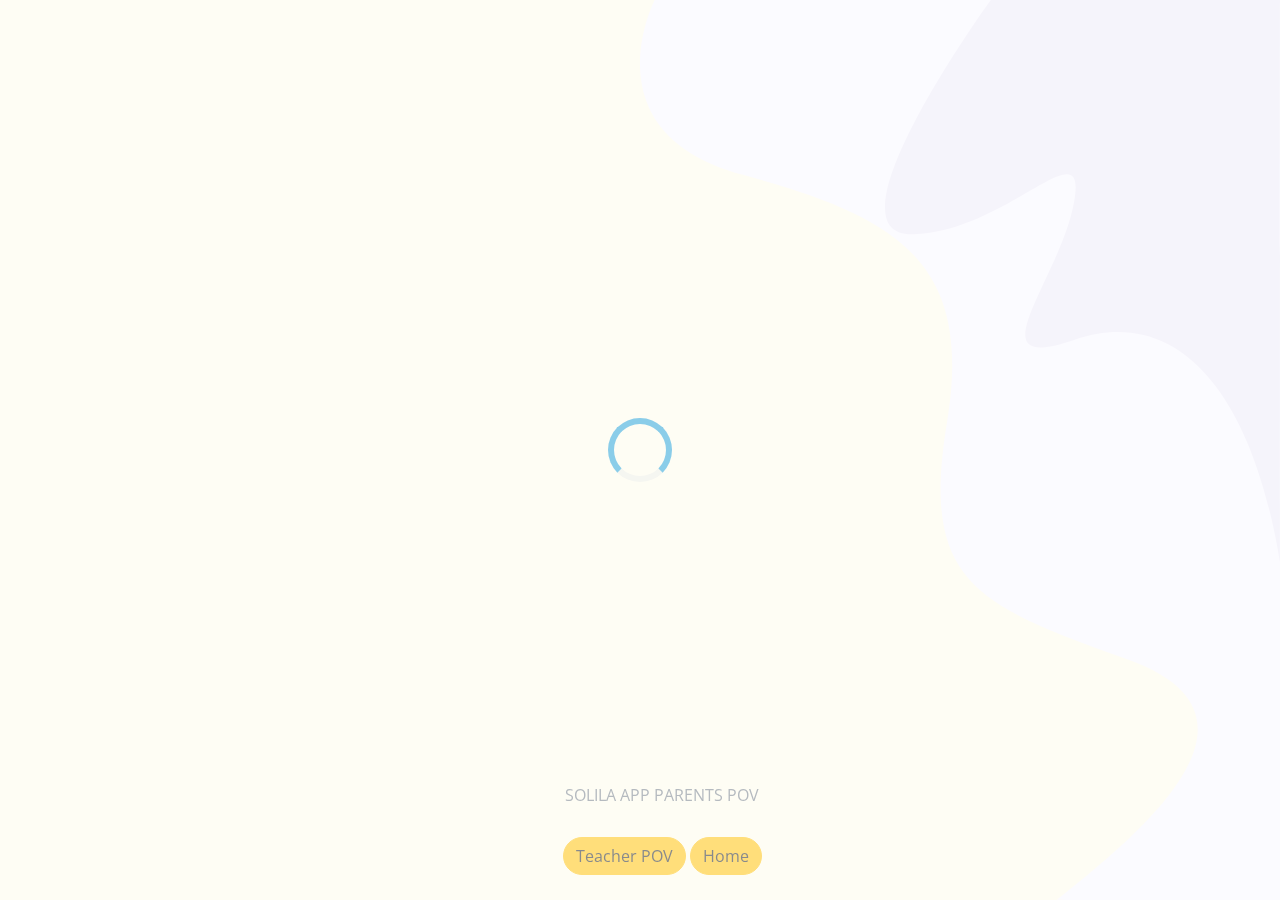
<file: Solila_landingpage/prototype_app.html>
<!doctype html>
<html class="no-js" lang="en">

<head>
    <meta charset="utf-8">
    
    <!--====== Title ======-->
    <title>SOLILA</title>
    
    <meta name="description" content="">
    <meta name="viewport" content="width=device-width, initial-scale=1">

    <!--====== Favicon Icon ======-->
    <link rel="shortcut icon" href="assets/images/Solilaalo.png" type="image/png">
        
    <!--====== Animate CSS ======-->
    <link rel="stylesheet" href="assets/css/animate.css">
        
    <!--====== lineicons CSS ======-->
    <link rel="stylesheet" href="assets/css/lineicons.css">
        
    <!--====== Bootstrap CSS ======-->
    <link rel="stylesheet" href="assets/css/bootstrap.min.css">
    
    <!--====== Default CSS ======-->
    <link rel="stylesheet" href="assets/css/default.css">
    
    <!--====== Style CSS ======-->
    <link rel="stylesheet" href="assets/css/style.css">
    <link rel="stylesheet" href="assets/css/prototype.css">
    
</head>

<body>
    <!--[if IE]>
    <p class="browserupgrade">You are using an <strong>outdated</strong> browser. Please <a href="https://browsehappy.com/">upgrade your browser</a> to improve your experience and security.</p>
  <![endif]-->
    
    <!--====== PRELOADER PART START ======-->

    <div class="preloader">
        <div class="loader">
            <div class="ytp-spinner">
                <div class="ytp-spinner-container">
                    <div class="ytp-spinner-rotator">
                        <div class="ytp-spinner-left">
                            <div class="ytp-spinner-circle"></div>
                        </div>
                        <div class="ytp-spinner-right">
                            <div class="ytp-spinner-circle"></div>
                        </div>
                    </div>
                </div>
            </div>
        </div>
    </div>

    <!--====== PRELOADER PART ENDS ======-->
    
    <!--====== HEADER PART START ======-->

    <header class="header-area">
        <!-- <div class="navbar-area">
            <div class="container">
                <div class="row">
                    <div class="col-lg-12">
                        <nav class="navbar navbar-expand-lg">
                            <a class="navbar-brand" href="index.html">
                                <img src="/assets/images/logoo.png">
                            </a>
                            <button class="navbar-toggler" type="button" data-toggle="collapse" data-target="#navbarSupportedContent" aria-controls="navbarSupportedContent" aria-expanded="false" aria-label="Toggle navigation">
                                <span class="toggler-icon"></span>
                                <span class="toggler-icon"></span>
                                <span class="toggler-icon"></span>
                            </button>

                                <ul id="nav" class="navbar-nav ml-auto">
                                    <li class="nav-item ">
                                        <a class="page-scroll" href="/index.html">Home</a>
                                    </li>
                                    <li class="nav-item active">
                                        <a class="page-scroll" href="">App
                                        </a>
                                    </li>
                                    
                                </ul>
                            
                               
                        </nav> 
                    </div>
                </div> 
            </div>
        </div>  -->

            
            <div class="container" >
                    <div class="UI UII" >
                        <iframe width="328" height="826" src="https://xd.adobe.com/embed/bd9a076c-0f70-4d54-80d2-facf3940f02b-e8c9/" frameborder="0" allowfullscreen  ></iframe>
                        <p style="margin-top: -4%;"> SOLILA APP PARENTS POV</p>
                        <Button type="button" class="btn btn-warning bogoc exppp" style="margin-top: 30px;" onclick="location.href='/prototype_web.html';">Teacher POV</Button>
                        <Button type="button" class="btn btn-warning bogoc exppp" style="margin-top: 30px;" onclick="location.href='/index_web.html';">Home</Button>

                    </div>
                </div>
            </div> <!-- container -->
            <div class="header-shape-1"></div> <!-- header shape -->
            <div class="header-shape-2">
                <img src="assets/images/header-shape-2.svg" alt="shape">
            </div> <!-- header shape -->
        </div> <!-- header hero -->
    </header>

    <!--====== HEADER PART ENDS ======-->
    
    <!--====== SERVICES PART START ======-->
    
  
    
    <!--====== SERVICES PART ENDS ======-->
    
    <!--====== ABOUT PART START ======-->
    

    <!--====== PART START ======-->
    
    
    
    <!--====== PART ENDS ======-->
    
    <!--====== BACK TOP TOP PART START ======-->

    <!-- <a href="#" class="back-to-top"><i class="lni lni-chevron-up"></i></a> -->

    <!--====== BACK TOP TOP PART ENDS ======-->
    
    <!--====== PART START ======-->
    
<!--
    <section class="">
        <div class="container">
            <div class="row">
                <div class="col-lg-"></div> 
            </div>
        </div>
    </section>
-->
    
    <!--====== PART ENDS ======-->
    




    <!--====== Jquery js ======-->
    <script src="assets/js/vendor/jquery-1.12.4.min.js"></script>
    <script src="assets/js/vendor/modernizr-3.7.1.min.js"></script>
    
    <!--====== Bootstrap js ======-->
    <script src="assets/js/popper.min.js"></script>
    <script src="assets/js/bootstrap.min.js"></script>
    
    
    <!--====== WOW js ======-->
    <script src="assets/js/wow.min.js"></script>
    
    
    <!--====== Scrolling Nav js ======-->
    <script src="assets/js/jquery.easing.min.js"></script>
    <script src="assets/js/scrolling-nav.js"></script>
    
    <!--====== Main js ======-->
    <script src="assets/js/main.js"></script>
    
</body>

</html>
</file>
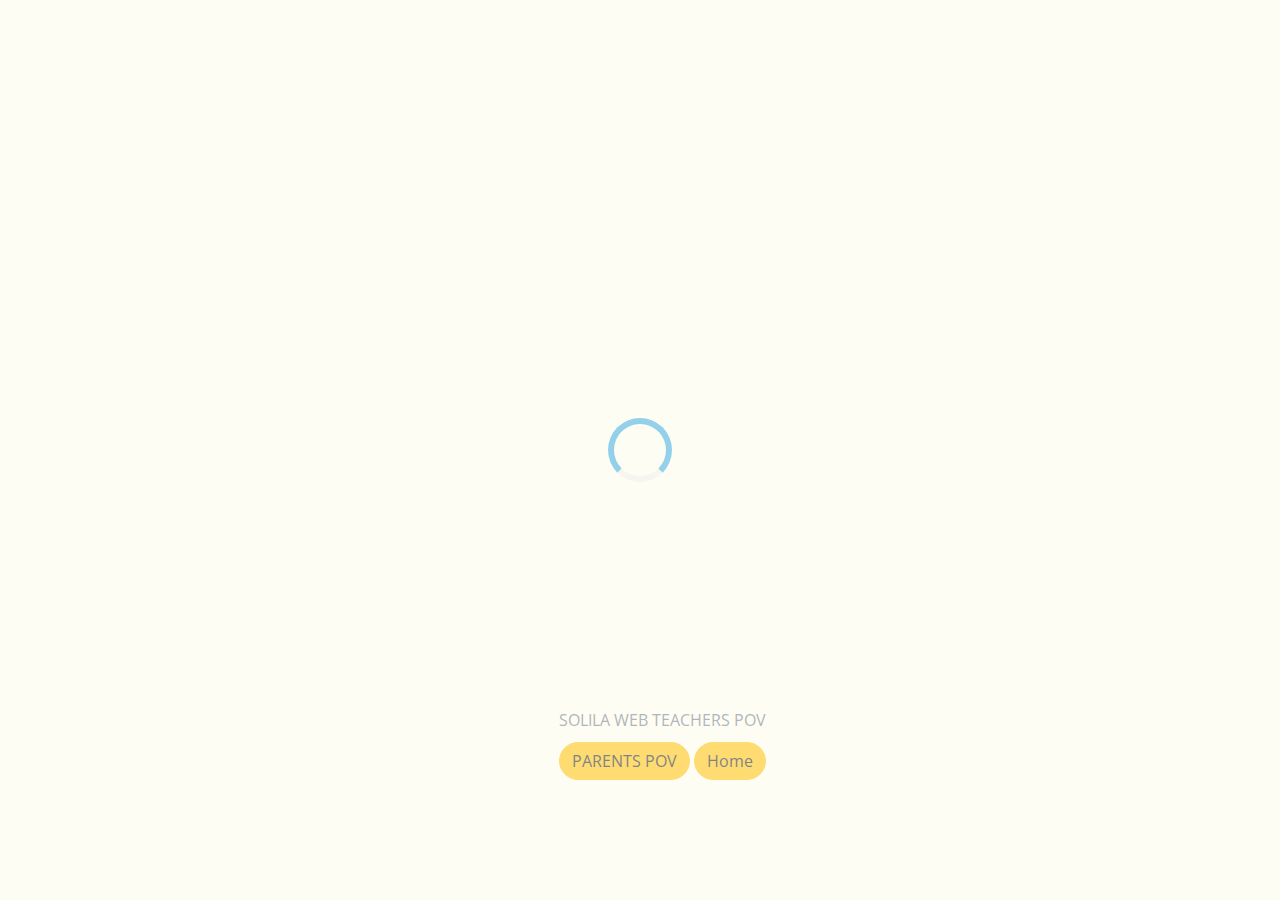
<file: Solila_landingpage/prototype_web.html>
<!doctype html>
<html class="no-js" lang="en">

<head>
    <meta charset="utf-8">
    
    <!--====== Title ======-->
    <title>SOLILA</title>
    
    <meta name="description" content="">
    <meta name="viewport" content="width=device-width, initial-scale=1">

    <!--====== Favicon Icon ======-->
    <link rel="shortcut icon" href="assets/images/Solilaalo.png" type="image/png">
        
    <!--====== Animate CSS ======-->
    <link rel="stylesheet" href="assets/css/animate.css">
        
    <!--====== lineicons CSS ======-->
    <link rel="stylesheet" href="assets/css/lineicons.css">
        
    <!--====== Bootstrap CSS ======-->
    <link rel="stylesheet" href="assets/css/bootstrap.min.css">
    
    <!--====== Default CSS ======-->
    <link rel="stylesheet" href="assets/css/default.css">
    
    <!--====== Style CSS ======-->
    <link rel="stylesheet" href="assets/css/style.css">
    <link rel="stylesheet" href="assets/css/prototype.css">
    
</head>

<body>
    <!--[if IE]>
    <p class="browserupgrade">You are using an <strong>outdated</strong> browser. Please <a href="https://browsehappy.com/">upgrade your browser</a> to improve your experience and security.</p>
  <![endif]-->
    
    <!--====== PRELOADER PART START ======-->

    <div class="preloader">
        <div class="loader">
            <div class="ytp-spinner">
                <div class="ytp-spinner-container">
                    <div class="ytp-spinner-rotator">
                        <div class="ytp-spinner-left">
                            <div class="ytp-spinner-circle"></div>
                        </div>
                        <div class="ytp-spinner-right">
                            <div class="ytp-spinner-circle"></div>
                        </div>
                    </div>
                </div>
            </div>
        </div>
    </div>

    <!--====== PRELOADER PART ENDS ======-->
    
    <!--====== HEADER PART START ======-->

    <header class="header-area">
        <!-- <div class="navbar-area">
            <div class="container">
                <div class="row">
                    <div class="col-lg-12">
                        <nav class="navbar navbar-expand-lg">
                            <a class="navbar-brand" href="index.html">
                                <img src="/assets/images/logoo.png">
                            </a>
                            <button class="navbar-toggler" type="button" data-toggle="collapse" data-target="#navbarSupportedContent" aria-controls="navbarSupportedContent" aria-expanded="false" aria-label="Toggle navigation">
                                <span class="toggler-icon"></span>
                                <span class="toggler-icon"></span>
                                <span class="toggler-icon"></span>
                            </button>

                                <ul id="nav" class="navbar-nav ml-auto">
                                    <li class="nav-item ">
                                        <a class="page-scroll" href="/index.html">Home</a>
                                    </li>
                                    <li class="nav-item active">
                                        <a class="page-scroll" href="">App
                                        </a>
                                    </li>
                                    
                                </ul>
                            
                               
                        </nav> 
                    </div>
                </div> 
            </div>
        </div>  -->

            
            <div class="container" >
                    <div class="UI UII" >
                        <div style="margin-top: 10%; margin-left: -10%;">
                            <h2 class="xdd"> You can only test web demo on your laptop or tablet</h2>
                            <iframe class="xd" width="992" height="558" src="https://xd.adobe.com/embed/5b28b841-561d-4314-b6c1-04c1c9eee142-0e7b/" frameborder="0" allowfullscreen></iframe>                        </div>
                            <p style="margin-top: 0%;"> SOLILA WEB TEACHERS POV</p>
                            <div class="xdm">
                                <Button type="button" class="btn btn-warning bogoc exppp" style="margin-top: 10px;" onclick="location.href='/prototype_app.html';">PARENTS POV</Button>
                                <Button type="button" class="btn btn-warning bogoc exppp" style="margin-top: 10px;" onclick="location.href='/index_web.html';">Home</Button>
                            </div>
                        </div>
                    </div>
                </div>
            </div> <!-- container -->
        </div> <!-- header hero -->
    </header>

    <!--====== HEADER PART ENDS ======-->
    
    <!--====== SERVICES PART START ======-->
    
  
    
    <!--====== SERVICES PART ENDS ======-->
    
    <!--====== ABOUT PART START ======-->
    

    <!--====== PART START ======-->
    
    
    
    <!--====== PART ENDS ======-->
    
    <!--====== BACK TOP TOP PART START ======-->

    <!-- <a href="#" class="back-to-top"><i class="lni lni-chevron-up"></i></a> -->

    <!--====== BACK TOP TOP PART ENDS ======-->
    
    <!--====== PART START ======-->
    
<!--
    <section class="">
        <div class="container">
            <div class="row">
                <div class="col-lg-"></div> 
            </div>
        </div>
    </section>
-->
    
    <!--====== PART ENDS ======-->
    




    <!--====== Jquery js ======-->
    <script src="assets/js/vendor/jquery-1.12.4.min.js"></script>
    <script src="assets/js/vendor/modernizr-3.7.1.min.js"></script>
    
    <!--====== Bootstrap js ======-->
    <script src="assets/js/popper.min.js"></script>
    <script src="assets/js/bootstrap.min.js"></script>
    
    
    <!--====== WOW js ======-->
    <script src="assets/js/wow.min.js"></script>
    
    
    <!--====== Scrolling Nav js ======-->
    <script src="assets/js/jquery.easing.min.js"></script>
    <script src="assets/js/scrolling-nav.js"></script>
    
    <!--====== Main js ======-->
    <script src="assets/js/main.js"></script>
    
    
</body>

</html>
</file>
<file: Solila_landingpage/assets/css/default.css>
/* Deafult Margin & Padding */
/*-- Margin Top --*/
.mt-5 {
	margin-top: 5px;
}
.mt-10 {
	margin-top: 10px;
}
.mt-15 {
	margin-top: 15px;
}
.mt-20 {
	margin-top: 20px;
}
.mt-25 {
	margin-top: 25px;
}
.mt-30 {
	margin-top: 30px;
}
.mt-35 {
	margin-top: 35px;
}
.mt-40 {
	margin-top: 40px;
}
.mt-45 {
	margin-top: 45px;
}
.mt-50 {
	margin-top: 50px;
}
.mt-55 {
	margin-top: 55px;
}
.mt-60 {
	margin-top: 60px;
}
.mt-65 {
	margin-top: 65px;
}
.mt-70 {
	margin-top: 70px;
}
.mt-75 {
	margin-top: 75px;
}
.mt-80 {
	margin-top: 80px;
}
.mt-85 {
	margin-top: 85px;
}
.mt-90 {
	margin-top: 90px;
}
.mt-95 {
	margin-top: 95px;
}
.mt-100 {
	margin-top: 100px;
}
.mt-105 {
	margin-top: 105px;
}
.mt-110 {
	margin-top: 110px;
}
.mt-115 {
	margin-top: 115px;
}
.mt-120 {
	margin-top: 120px;
}
.mt-125 {
	margin-top: 125px;
}
.mt-130 {
	margin-top: 130px;
}
.mt-135 {
	margin-top: 135px;
}
.mt-140 {
	margin-top: 140px;
}
.mt-145 {
	margin-top: 145px;
}
.mt-150 {
	margin-top: 150px;
}
.mt-155 {
	margin-top: 155px;
}
.mt-160 {
	margin-top: 160px;
}
.mt-165 {
	margin-top: 165px;
}
.mt-170 {
	margin-top: 170px;
}
.mt-175 {
	margin-top: 175px;
}
.mt-180 {
	margin-top: 180px;
}
.mt-185 {
	margin-top: 185px;
}
.mt-190 {
	margin-top: 190px;
}
.mt-195 {
	margin-top: 195px;
}
.mt-200 {
	margin-top: 200px;
}
/*-- Margin Bottom --*/

.mb-5 {
	margin-bottom: 5px;
}
.mb-10 {
	margin-bottom: 10px;
}
.mb-15 {
	margin-bottom: 15px;
}
.mb-20 {
	margin-bottom: 20px;
}
.mb-25 {
	margin-bottom: 25px;
}
.mb-30 {
	margin-bottom: 30px;
}
.mb-35 {
	margin-bottom: 35px;
}
.mb-40 {
	margin-bottom: 40px;
}
.mb-45 {
	margin-bottom: 45px;
}
.mb-50 {
	margin-bottom: 50px;
}
.mb-55 {
	margin-bottom: 55px;
}
.mb-60 {
	margin-bottom: 60px;
}
.mb-65 {
	margin-bottom: 65px;
}
.mb-70 {
	margin-bottom: 70px;
}
.mb-75 {
	margin-bottom: 75px;
}
.mb-80 {
	margin-bottom: 80px;
}
.mb-85 {
	margin-bottom: 85px;
}
.mb-90 {
	margin-bottom: 90px;
}
.mb-95 {
	margin-bottom: 95px;
}
.mb-100 {
	margin-bottom: 100px;
}
.mb-105 {
	margin-bottom: 105px;
}
.mb-110 {
	margin-bottom: 110px;
}
.mb-115 {
	margin-bottom: 115px;
}
.mb-120 {
	margin-bottom: 120px;
}
.mb-125 {
	margin-bottom: 125px;
}
.mb-130 {
	margin-bottom: 130px;
}
.mb-135 {
	margin-bottom: 135px;
}
.mb-140 {
	margin-bottom: 140px;
}
.mb-145 {
	margin-bottom: 145px;
}
.mb-150 {
	margin-bottom: 150px;
}
.mb-155 {
	margin-bottom: 155px;
}
.mb-160 {
	margin-bottom: 160px;
}
.mb-165 {
	margin-bottom: 165px;
}
.mb-170 {
	margin-bottom: 170px;
}
.mb-175 {
	margin-bottom: 175px;
}
.mb-180 {
	margin-bottom: 180px;
}
.mb-185 {
	margin-bottom: 185px;
}
.mb-190 {
	margin-bottom: 190px;
}
.mb-195 {
	margin-bottom: 195px;
}
.mb-200 {
	margin-bottom: 200px;
}
/*-- margin left --*/
.ml-5 {
	margin-left: 5px;
}
.ml-10 {
	margin-left: 10px;
}
.ml-15 {
	margin-left: 15px;
}
.ml-20 {
	margin-left: 20px;
}
.ml-25 {
	margin-left: 25px;
}
.ml-30 {
	margin-left: 30px;
}
.ml-35 {
	margin-left: 35px;
}
.ml-40 {
	margin-left: 40px;
}
.ml-45 {
	margin-left: 45px;
}
.ml-50 {
	margin-left: 50px;
}
.ml-55 {
	margin-left: 55px;
}
.ml-60 {
	margin-left: 60px;
}
.ml-65 {
	margin-left: 65px;
}
.ml-70 {
	margin-left: 70px;
}
.ml-75 {
	margin-left: 75px;
}
.ml-80 {
	margin-left: 80px;
}
.ml-85 {
	margin-left: 85px;
}
.ml-90 {
	margin-left: 90px;
}
.ml-95 {
	margin-left: 95px;
}
.ml-100 {
	margin-left: 100px;
}
.ml-105 {
	margin-left: 105px;
}
.ml-110 {
	margin-left: 110px;
}
.ml-115 {
	margin-left: 115px;
}
.ml-120 {
	margin-left: 120px;
}
.ml-125 {
	margin-left: 125px;
}
.ml-130 {
	margin-left: 130px;
}
.ml-135 {
	margin-left: 135px;
}
.ml-140 {
	margin-left: 140px;
}
.ml-145 {
	margin-left: 145px;
}
.ml-150 {
	margin-left: 150px;
}
.ml-155 {
	margin-left: 155px;
}
.ml-160 {
	margin-left: 160px;
}
.ml-165 {
	margin-left: 165px;
}
.ml-170 {
	margin-left: 170px;
}
.ml-175 {
	margin-left: 175px;
}
.ml-180 {
	margin-left: 180px;
}
.ml-185 {
	margin-left: 185px;
}
.ml-190 {
	margin-left: 190px;
}
.ml-195 {
	margin-left: 195px;
}
.ml-200 {
	margin-left: 200px;
}
/*-- margin right --*/
.mr-5 {
	margin-right: 5px;
}
.mr-10 {
	margin-right: 10px;
}
.mr-15 {
	margin-right: 15px;
}
.mr-20 {
	margin-right: 20px;
}
.mr-25 {
	margin-right: 25px;
}
.mr-30 {
	margin-right: 30px;
}
.mr-35 {
	margin-right: 35px;
}
.mr-40 {
	margin-right: 40px;
}
.mr-45 {
	margin-right: 45px;
}
.mr-50 {
	margin-right: 50px;
}
.mr-55 {
	margin-right: 55px;
}
.mr-60 {
	margin-right: 60px;
}
.mr-65 {
	margin-right: 65px;
}
.mr-70 {
	margin-right: 70px;
}
.mr-75 {
	margin-right: 75px;
}
.mr-80 {
	margin-right: 80px;
}
.mr-85 {
	margin-right: 85px;
}
.mr-90 {
	margin-right: 90px;
}
.mr-95 {
	margin-right: 95px;
}
.mr-100 {
	margin-right: 100px;
}
.mr-105 {
	margin-right: 105px;
}
.mr-110 {
	margin-right: 110px;
}
.mr-115 {
	margin-right: 115px;
}
.mr-120 {
	margin-right: 120px;
}
.mr-125 {
	margin-right: 125px;
}
.mr-130 {
	margin-right: 130px;
}
.mr-135 {
	margin-right: 135px;
}
.mr-140 {
	margin-right: 140px;
}
.mr-145 {
	margin-right: 145px;
}
.mr-150 {
	margin-right: 150px;
}
.mr-155 {
	margin-right: 155px;
}
.mr-160 {
	margin-right: 160px;
}
.mr-165 {
	margin-right: 165px;
}
.mr-170 {
	margin-right: 170px;
}
.mr-175 {
	margin-right: 175px;
}
.mr-180 {
	margin-right: 180px;
}
.mr-185 {
	margin-right: 185px;
}
.mr-190 {
	margin-right: 190px;
}
.mr-195 {
	margin-right: 195px;
}
.mr-200 {
	margin-right: 200px;
}


/*-- Padding Top --*/

.pt-5 {
	padding-top: 5px;
}
.pt-10 {
	padding-top: 10px;
}
.pt-15 {
	padding-top: 15px;
}
.pt-20 {
	padding-top: 20px;
}
.pt-25 {
	padding-top: 25px;
}
.pt-30 {
	padding-top: 30px;
}
.pt-35 {
	padding-top: 35px;
}
.pt-40 {
	padding-top: 40px;
}
.pt-45 {
	padding-top: 45px;
}
.pt-50 {
	padding-top: 50px;
}
.pt-55 {
	padding-top: 55px;
}
.pt-60 {
	padding-top: 60px;
}
.pt-65 {
	padding-top: 65px;
}
.pt-70 {
	padding-top: 70px;
}
.pt-75 {
	padding-top: 75px;
}
.pt-80 {
	padding-top: 80px;
}
.pt-85 {
	padding-top: 85px;
}
.pt-90 {
	padding-top: 90px;
}
.pt-95 {
	padding-top: 95px;
}
.pt-100 {
	padding-top: 100px;
}
.pt-105 {
	padding-top: 105px;
}
.pt-110 {
	padding-top: 110px;
}
.pt-115 {
	padding-top: 115px;
}
.pt-120 {
	padding-top: 120px;
}
.pt-125 {
	padding-top: 125px;
}
.pt-130 {
	padding-top: 130px;
}
.pt-135 {
	padding-top: 135px;
}
.pt-140 {
	padding-top: 140px;
}
.pt-145 {
	padding-top: 145px;
}
.pt-150 {
	padding-top: 150px;
}
.pt-155 {
	padding-top: 155px;
}
.pt-160 {
	padding-top: 160px;
}
.pt-165 {
	padding-top: 165px;
}
.pt-170 {
	padding-top: 170px;
}
.pt-175 {
	padding-top: 175px;
}
.pt-180 {
	padding-top: 180px;
}
.pt-185 {
	padding-top: 185px;
}
.pt-190 {
	padding-top: 190px;
}
.pt-195 {
	padding-top: 195px;
}
.pt-200 {
	padding-top: 200px;
}
/*-- Padding Bottom --*/

.pb-5 {
	padding-bottom: 5px;
}
.pb-10 {
	padding-bottom: 10px;
}
.pb-15 {
	padding-bottom: 15px;
}
.pb-20 {
	padding-bottom: 20px;
}
.pb-25 {
	padding-bottom: 25px;
}
.pb-30 {
	padding-bottom: 30px;
}
.pb-35 {
	padding-bottom: 35px;
}
.pb-40 {
	padding-bottom: 40px;
}
.pb-45 {
	padding-bottom: 45px;
}
.pb-50 {
	padding-bottom: 50px;
}
.pb-55 {
	padding-bottom: 55px;
}
.pb-60 {
	padding-bottom: 60px;
}
.pb-65 {
	padding-bottom: 65px;
}
.pb-70 {
	padding-bottom: 70px;
}
.pb-75 {
	padding-bottom: 75px;
}
.pb-80 {
	padding-bottom: 80px;
}
.pb-85 {
	padding-bottom: 85px;
}
.pb-90 {
	padding-bottom: 90px;
}
.pb-95 {
	padding-bottom: 95px;
}
.pb-100 {
	padding-bottom: 100px;
}
.pb-105 {
	padding-bottom: 105px;
}
.pb-110 {
	padding-bottom: 110px;
}
.pb-115 {
	padding-bottom: 115px;
}
.pb-120 {
	padding-bottom: 120px;
}
.pb-125 {
	padding-bottom: 125px;
}
.pb-130 {
	padding-bottom: 130px;
}
.pb-135 {
	padding-bottom: 135px;
}
.pb-140 {
	padding-bottom: 140px;
}
.pb-145 {
	padding-bottom: 145px;
}
.pb-150 {
	padding-bottom: 150px;
}
.pb-155 {
	padding-bottom: 155px;
}
.pb-160 {
	padding-bottom: 160px;
}
.pb-165 {
	padding-bottom: 165px;
}
.pb-170 {
	padding-bottom: 170px;
}
.pb-175 {
	padding-bottom: 175px;
}
.pb-180 {
	padding-bottom: 180px;
}
.pb-185 {
	padding-bottom: 185px;
}
.pb-190 {
	padding-bottom: 190px;
}
.pb-195 {
	padding-bottom: 195px;
}
.pb-200 {
	padding-bottom: 200px;
}

/*-- Padding left --*/

.pl-0 {
	padding-left: 0px;
}
.pl-5 {
	padding-left: 5px;
}
.pl-10 {
	padding-left: 10px;
}
.pl-15 {
	padding-left: 15px;
}
.pl-20 {
	padding-left: 20px;
}
.pl-25 {
	padding-left: 25px;
}
.pl-30 {
	padding-left: 30px;
}
.pl-35 {
	padding-left: 35px;
}
.pl-40 {
	padding-left: 40px;
}
.pl-45 {
	padding-left: 45px;
}
.pl-50 {
	padding-left: 50px;
}
.pl-55 {
	padding-left: 55px;
}
.pl-60 {
	padding-left: 60px;
}
.pl-65 {
	padding-left: 65px;
}
.pl-70 {
	padding-left: 70px;
}
.pl-75 {
	padding-left: 75px;
}
.pl-80 {
	padding-left: 80px;
}
.pl-85 {
	padding-left: 85px;
}
.pl-90 {
	padding-left: 90px;
}
.pl-100 {
	padding-left: 100px;
}
.pl-105 {
	padding-left: 105px;
}
.pl-110 {
	padding-left: 110px;
}
.pl-115 {
	padding-left: 115px;
}
.pl-120 {
	padding-left: 120px;
}
.pl-125 {
	padding-left: 125px;
}
/*-- Padding right --*/

.pr-0 {
	padding-right: 0px;
}
.pr-5 {
	padding-right: 5px;
}
.pr-10 {
	padding-right: 10px;
}
.pr-15 {
	padding-right: 15px;
}
.pr-20 {
	padding-right: 20px;
}
.pr-25 {
	padding-right: 25px;
}
.pr-30 {
	padding-right: 30px;
}
.pr-35 {
	padding-right: 35px;
}
.pr-40 {
	padding-right: 40px;
}
.pr-45 {
	padding-right: 45px;
}
.pr-50 {
	padding-right: 50px;
}
.pr-55 {
	padding-right: 55px;
}
.pr-60 {
	padding-right: 60px;
}
.pr-65 {
	padding-right: 65px;
}
.pr-70 {
	padding-right: 70px;
}
.pr-75 {
	padding-right: 75px;
}
.pr-80 {
	padding-right: 80px;
}
.pr-85 {
	padding-right: 85px;
}
.pr-90 {
	padding-right: 90px;
}
.pr-95 {
	padding-right: 95px;
}
.pr-100 {
	padding-right: 100px;
}
.pr-105 {
	padding-right: 105px;
}
/* Background Color */

.gray-bg {
	background: #f6f6f6;
}
.white-bg {
	background: #fff;
}
.black-bg {
	background: #222;
}
/* Color */

.white {
	color: #fff;
}
.black {
	color: #222;
}
/* black overlay */

[data-overlay] {
	position: relative;
}
[data-overlay]::before {
	background: #000 none repeat scroll 0 0;
	content: "";
	height: 100%;
	left: 0;
	position: absolute;
	top: 0;
	width: 100%;
	z-index: 1;
}
[data-overlay="3"]::before {
	opacity: 0.3;
}
[data-overlay="4"]::before {
	opacity: 0.4;
}
[data-overlay="5"]::before {
	opacity: 0.5;
}
[data-overlay="6"]::before {
	opacity: 0.6;
}
[data-overlay="7"]::before {
	opacity: 0.7;
}
[data-overlay="8"]::before {
	opacity: 0.8;
}
[data-overlay="9"]::before {
	opacity: 0.9;
}
</file>
<file: Solila_landingpage/assets/css/style.css>
/*-----------------------------------------------------------------------------------

    Template Name: AppLand
    Template URI: uideck.com/templates/appland
    Support: https://uideck.com/support/
    Version: 1.0

-----------------------------------------------------------------------------------

    CSS INDEX
    ===================

    01. Theme default CSS
	02. Header
    03. Hero
	04. Footer

-----------------------------------------------------------------------------------*/
/*===========================
      01.COMMON css 
===========================*/
@import url("https://fonts.googleapis.com/css?family=Open+Sans:300,400,600,700|Poppins:300,400,500,600,700&display=swap");
body {
  font-family: "Open Sans", sans-serif;
  font-weight: normal;
  font-style: normal;
  color: #747E88;
  overflow-x: hidden; 
  background-color: #FEFBEB;
}

* {
  margin: 0;
  padding: 0;
  -webkit-box-sizing: border-box;
  -moz-box-sizing: border-box;
  box-sizing: border-box; }

img {
  max-width: 300%; 
  max-height: 300%;

}

a:focus,
input:focus,
textarea:focus,
button:focus {
  text-decoration: none;
  outline: none; }

a:focus,
a:hover {
  text-decoration: none; }

i,
span,
a {
  display: inline-block; }

audio,
canvas,
iframe,
img,
svg,
video {
  vertical-align: middle; }

h1,
h2,
h3,
h4,
h5,
h6 {
  font-family: "Poppins", sans-serif;
  font-weight: 700;
  color: #38424D;
  margin: 0px; }

h1 {
  font-size: 48px; }

h2 {
  font-size: 36px; }

h3 {
  font-size: 28px; }

h4 {
  font-size: 22px; }

h5 {
  font-size: 18px; }

h6 {
  font-size: 16px; }

ul, ol {
  margin: 0px;
  padding: 0px;
  list-style-type: none; }

p {
  font-size: 16px;
  font-weight: 400;
  line-height: 24px;
  color: #747E88;
  margin: 0px; }

.bg_cover {
  background-color: #FEFBEB;
 }

/*===== All Button Style =====*/
.main-btn {
  display: inline-block;
  font-weight: 500;
  text-align: center;
  white-space: nowrap;
  vertical-align: middle;
  -webkit-user-select: none;
  -moz-user-select: none;
  -ms-user-select: none;
  user-select: none;
  border: 2px solid #0898E7;
  padding: 0 25px;
  font-size: 16px;
  height: 55px;
  line-height: 51px;
  border-radius: 5px;
  color: #fff;
  cursor: pointer;
  z-index: 5;
  -webkit-transition: all 0.4s ease-out 0s;
  -moz-transition: all 0.4s ease-out 0s;
  -ms-transition: all 0.4s ease-out 0s;
  -o-transition: all 0.4s ease-out 0s;
  transition: all 0.4s ease-out 0s;
  background-color: #0898E7; }
  .main-btn:hover {
    background-color: rgba(8, 152, 231, 0.7);
    color: #fff;
    border-color: transparent; }
  .main-btn.main-btn-2 {
    background-color: transparent;
    color: #525A63;
    border-color: #525A63; }
    .main-btn.main-btn-2:hover {
      background-color: rgba(82, 90, 99, 0.5);
      color: #525A63; }

@keyframes animation1 {
  0% {
    -webkit-transform: scale(1);
    -moz-transform: scale(1);
    -ms-transform: scale(1);
    -o-transform: scale(1);
    transform: scale(1); }
  50% {
    -webkit-transform: scale(1.2);
    -moz-transform: scale(1.2);
    -ms-transform: scale(1.2);
    -o-transform: scale(1.2);
    transform: scale(1.2); }
  100% {
    -webkit-transform: scale(1);
    -moz-transform: scale(1);
    -ms-transform: scale(1);
    -o-transform: scale(1);
    transform: scale(1); } }

@-webkit-keyframes animation1 {
  0% {
    -webkit-transform: scale(1);
    -moz-transform: scale(1);
    -ms-transform: scale(1);
    -o-transform: scale(1);
    transform: scale(1); }
  50% {
    -webkit-transform: scale(1.2);
    -moz-transform: scale(1.2);
    -ms-transform: scale(1.2);
    -o-transform: scale(1.2);
    transform: scale(1.2); }
  100% {
    -webkit-transform: scale(1);
    -moz-transform: scale(1);
    -ms-transform: scale(1);
    -o-transform: scale(1);
    transform: scale(1); } }

/*===== All Section Title Style =====*/
.section-title .title {
  font-size: 35px;
  font-weight: 600; }
  @media (max-width: 767px) {
    .section-title .title {
      font-size: 22px; } }
  @media only screen and (min-width: 576px) and (max-width: 767px) {
    .section-title .title {
      font-size: 26px; } }

.section-title .text {
  margin-top: 20px; }

/*===== All Slick Slide Outline Style =====*/
.slick-slide {
  outline: 0; }

/*===== All Preloader Style =====*/
.preloader {
  /* Body Overlay */
  position: fixed;
  top: 0;
  left: 0;
  display: table;
  height: 100%;
  width: 100%;
  /* Change Background Color */
  background: #fff;
  z-index: 99999; }
  .preloader .loader {
    display: table-cell;
    vertical-align: middle;
    text-align: center; }
    .preloader .loader .ytp-spinner {
      position: absolute;
      left: 50%;
      top: 50%;
      width: 64px;
      margin-left: -32px;
      z-index: 18;
      pointer-events: none; }
      .preloader .loader .ytp-spinner .ytp-spinner-container {
        pointer-events: none;
        position: absolute;
        width: 100%;
        padding-bottom: 100%;
        top: 50%;
        left: 50%;
        margin-top: -50%;
        margin-left: -50%;
        -webkit-animation: ytp-spinner-linspin 1568.23529647ms linear infinite;
        -moz-animation: ytp-spinner-linspin 1568.23529647ms linear infinite;
        -o-animation: ytp-spinner-linspin 1568.23529647ms linear infinite;
        animation: ytp-spinner-linspin 1568.23529647ms linear infinite; }
        .preloader .loader .ytp-spinner .ytp-spinner-container .ytp-spinner-rotator {
          position: absolute;
          width: 100%;
          height: 100%;
          -webkit-animation: ytp-spinner-easespin 5332ms cubic-bezier(0.4, 0, 0.2, 1) infinite both;
          -moz-animation: ytp-spinner-easespin 5332ms cubic-bezier(0.4, 0, 0.2, 1) infinite both;
          -o-animation: ytp-spinner-easespin 5332ms cubic-bezier(0.4, 0, 0.2, 1) infinite both;
          animation: ytp-spinner-easespin 5332ms cubic-bezier(0.4, 0, 0.2, 1) infinite both; }
          .preloader .loader .ytp-spinner .ytp-spinner-container .ytp-spinner-rotator .ytp-spinner-left {
            position: absolute;
            top: 0;
            left: 0;
            bottom: 0;
            overflow: hidden;
            right: 50%; }
          .preloader .loader .ytp-spinner .ytp-spinner-container .ytp-spinner-rotator .ytp-spinner-right {
            position: absolute;
            top: 0;
            right: 0;
            bottom: 0;
            overflow: hidden;
            left: 50%; }
    .preloader .loader .ytp-spinner-circle {
      box-sizing: border-box;
      position: absolute;
      width: 200%;
      height: 100%;
      border-style: solid;
      /* Spinner Color */
      border-color: #0898E7 #0898E7 #eceff8;
      border-radius: 50%;
      border-width: 6px; }
    .preloader .loader .ytp-spinner-left .ytp-spinner-circle {
      left: 0;
      right: -100%;
      border-right-color: #eceff8;
      -webkit-animation: ytp-spinner-left-spin 1333ms cubic-bezier(0.4, 0, 0.2, 1) infinite both;
      -moz-animation: ytp-spinner-left-spin 1333ms cubic-bezier(0.4, 0, 0.2, 1) infinite both;
      -o-animation: ytp-spinner-left-spin 1333ms cubic-bezier(0.4, 0, 0.2, 1) infinite both;
      animation: ytp-spinner-left-spin 1333ms cubic-bezier(0.4, 0, 0.2, 1) infinite both; }
    .preloader .loader .ytp-spinner-right .ytp-spinner-circle {
      left: -100%;
      right: 0;
      border-left-color: #eceff8;
      -webkit-animation: ytp-right-spin 1333ms cubic-bezier(0.4, 0, 0.2, 1) infinite both;
      -moz-animation: ytp-right-spin 1333ms cubic-bezier(0.4, 0, 0.2, 1) infinite both;
      -o-animation: ytp-right-spin 1333ms cubic-bezier(0.4, 0, 0.2, 1) infinite both;
      animation: ytp-right-spin 1333ms cubic-bezier(0.4, 0, 0.2, 1) infinite both; }

/* Preloader Animations */
@-webkit-keyframes ytp-spinner-linspin {
  to {
    -webkit-transform: rotate(360deg);
    -moz-transform: rotate(360deg);
    -ms-transform: rotate(360deg);
    -o-transform: rotate(360deg);
    transform: rotate(360deg); } }

@keyframes ytp-spinner-linspin {
  to {
    -webkit-transform: rotate(360deg);
    -moz-transform: rotate(360deg);
    -ms-transform: rotate(360deg);
    -o-transform: rotate(360deg);
    transform: rotate(360deg); } }

@-webkit-keyframes ytp-spinner-easespin {
  12.5% {
    -webkit-transform: rotate(135deg);
    -moz-transform: rotate(135deg);
    -ms-transform: rotate(135deg);
    -o-transform: rotate(135deg);
    transform: rotate(135deg); }
  25% {
    -webkit-transform: rotate(270deg);
    -moz-transform: rotate(270deg);
    -ms-transform: rotate(270deg);
    -o-transform: rotate(270deg);
    transform: rotate(270deg); }
  37.5% {
    -webkit-transform: rotate(405deg);
    -moz-transform: rotate(405deg);
    -ms-transform: rotate(405deg);
    -o-transform: rotate(405deg);
    transform: rotate(405deg); }
  50% {
    -webkit-transform: rotate(540deg);
    -moz-transform: rotate(540deg);
    -ms-transform: rotate(540deg);
    -o-transform: rotate(540deg);
    transform: rotate(540deg); }
  62.5% {
    -webkit-transform: rotate(675deg);
    -moz-transform: rotate(675deg);
    -ms-transform: rotate(675deg);
    -o-transform: rotate(675deg);
    transform: rotate(675deg); }
  75% {
    -webkit-transform: rotate(810deg);
    -moz-transform: rotate(810deg);
    -ms-transform: rotate(810deg);
    -o-transform: rotate(810deg);
    transform: rotate(810deg); }
  87.5% {
    -webkit-transform: rotate(945deg);
    -moz-transform: rotate(945deg);
    -ms-transform: rotate(945deg);
    -o-transform: rotate(945deg);
    transform: rotate(945deg); }
  to {
    -webkit-transform: rotate(1080deg);
    -moz-transform: rotate(1080deg);
    -ms-transform: rotate(1080deg);
    -o-transform: rotate(1080deg);
    transform: rotate(1080deg); } }

@keyframes ytp-spinner-easespin {
  12.5% {
    -webkit-transform: rotate(135deg);
    -moz-transform: rotate(135deg);
    -ms-transform: rotate(135deg);
    -o-transform: rotate(135deg);
    transform: rotate(135deg); }
  25% {
    -webkit-transform: rotate(270deg);
    -moz-transform: rotate(270deg);
    -ms-transform: rotate(270deg);
    -o-transform: rotate(270deg);
    transform: rotate(270deg); }
  37.5% {
    -webkit-transform: rotate(405deg);
    -moz-transform: rotate(405deg);
    -ms-transform: rotate(405deg);
    -o-transform: rotate(405deg);
    transform: rotate(405deg); }
  50% {
    -webkit-transform: rotate(540deg);
    -moz-transform: rotate(540deg);
    -ms-transform: rotate(540deg);
    -o-transform: rotate(540deg);
    transform: rotate(540deg); }
  62.5% {
    -webkit-transform: rotate(675deg);
    -moz-transform: rotate(675deg);
    -ms-transform: rotate(675deg);
    -o-transform: rotate(675deg);
    transform: rotate(675deg); }
  75% {
    -webkit-transform: rotate(810deg);
    -moz-transform: rotate(810deg);
    -ms-transform: rotate(810deg);
    -o-transform: rotate(810deg);
    transform: rotate(810deg); }
  87.5% {
    -webkit-transform: rotate(945deg);
    -moz-transform: rotate(945deg);
    -ms-transform: rotate(945deg);
    -o-transform: rotate(945deg);
    transform: rotate(945deg); }
  to {
    -webkit-transform: rotate(1080deg);
    -moz-transform: rotate(1080deg);
    -ms-transform: rotate(1080deg);
    -o-transform: rotate(1080deg);
    transform: rotate(1080deg); } }

@-webkit-keyframes ytp-spinner-left-spin {
  0% {
    -webkit-transform: rotate(130deg);
    -moz-transform: rotate(130deg);
    -ms-transform: rotate(130deg);
    -o-transform: rotate(130deg);
    transform: rotate(130deg); }
  50% {
    -webkit-transform: rotate(-5deg);
    -moz-transform: rotate(-5deg);
    -ms-transform: rotate(-5deg);
    -o-transform: rotate(-5deg);
    transform: rotate(-5deg); }
  to {
    -webkit-transform: rotate(130deg);
    -moz-transform: rotate(130deg);
    -ms-transform: rotate(130deg);
    -o-transform: rotate(130deg);
    transform: rotate(130deg); } }

@keyframes ytp-spinner-left-spin {
  0% {
    -webkit-transform: rotate(130deg);
    -moz-transform: rotate(130deg);
    -ms-transform: rotate(130deg);
    -o-transform: rotate(130deg);
    transform: rotate(130deg); }
  50% {
    -webkit-transform: rotate(-5deg);
    -moz-transform: rotate(-5deg);
    -ms-transform: rotate(-5deg);
    -o-transform: rotate(-5deg);
    transform: rotate(-5deg); }
  to {
    -webkit-transform: rotate(130deg);
    -moz-transform: rotate(130deg);
    -ms-transform: rotate(130deg);
    -o-transform: rotate(130deg);
    transform: rotate(130deg); } }

@-webkit-keyframes ytp-right-spin {
  0% {
    -webkit-transform: rotate(-130deg);
    -moz-transform: rotate(-130deg);
    -ms-transform: rotate(-130deg);
    -o-transform: rotate(-130deg);
    transform: rotate(-130deg); }
  50% {
    -webkit-transform: rotate(5deg);
    -moz-transform: rotate(5deg);
    -ms-transform: rotate(5deg);
    -o-transform: rotate(5deg);
    transform: rotate(5deg); }
  to {
    -webkit-transform: rotate(-130deg);
    -moz-transform: rotate(-130deg);
    -ms-transform: rotate(-130deg);
    -o-transform: rotate(-130deg);
    transform: rotate(-130deg); } }

@keyframes ytp-right-spin {
  0% {
    -webkit-transform: rotate(-130deg);
    -moz-transform: rotate(-130deg);
    -ms-transform: rotate(-130deg);
    -o-transform: rotate(-130deg);
    transform: rotate(-130deg); }
  50% {
    -webkit-transform: rotate(5deg);
    -moz-transform: rotate(5deg);
    -ms-transform: rotate(5deg);
    -o-transform: rotate(5deg);
    transform: rotate(5deg); }
  to {
    -webkit-transform: rotate(-130deg);
    -moz-transform: rotate(-130deg);
    -ms-transform: rotate(-130deg);
    -o-transform: rotate(-130deg);
    transform: rotate(-130deg); } }

/*===========================
      02.HEADER css 
===========================*/
/*===== NAVBAR =====*/
.navbar-area {
  position: absolute;
  top: 0;
  left: 0;
  width: 100%;
  z-index: 99;
  -webkit-transition: all 0.3s ease-out 0s;
  -moz-transition: all 0.3s ease-out 0s;
  -ms-transition: all 0.3s ease-out 0s;
  -o-transition: all 0.3s ease-out 0s;
  transition: all 0.3s ease-out 0s; }

.sticky {
  position: fixed;
  z-index: 99;
  background-color: #fff;
  -webkit-box-shadow: 0px 20px 50px 0px rgba(0, 0, 0, 0.05);
  -moz-box-shadow: 0px 20px 50px 0px rgba(0, 0, 0, 0.05);
  box-shadow: 0px 20px 50px 0px rgba(0, 0, 0, 0.05);
  -webkit-transition: all 0.3s ease-out 0s;
  -moz-transition: all 0.3s ease-out 0s;
  -ms-transition: all 0.3s ease-out 0s;
  -o-transition: all 0.3s ease-out 0s;
  transition: all 0.3s ease-out 0s; }
  .sticky .navbar {
    padding: 10px 0; }

.navbar {
  padding: 0;
  border-radius: 5px;
  position: relative;
  -webkit-transition: all 0.3s ease-out 0s;
  -moz-transition: all 0.3s ease-out 0s;
  -ms-transition: all 0.3s ease-out 0s;
  -o-transition: all 0.3s ease-out 0s;
  transition: all 0.3s ease-out 0s;
  padding: 35px 0; }

.navbar-brand {
  padding: 0; }
  .navbar-brand img {
    max-width: 200px; }

.navbar-toggler {
  padding: 0; }
  .navbar-toggler .toggler-icon {
    width: 30px;
    height: 2px;
    background-color: #222;
    display: block;
    margin: 5px 0;
    position: relative;
    -webkit-transition: all 0.3s ease-out 0s;
    -moz-transition: all 0.3s ease-out 0s;
    -ms-transition: all 0.3s ease-out 0s;
    -o-transition: all 0.3s ease-out 0s;
    transition: all 0.3s ease-out 0s; }
  .navbar-toggler.active .toggler-icon:nth-of-type(1) {
    -webkit-transform: rotate(45deg);
    -moz-transform: rotate(45deg);
    -ms-transform: rotate(45deg);
    -o-transform: rotate(45deg);
    transform: rotate(45deg);
    top: 7px; }
  .navbar-toggler.active .toggler-icon:nth-of-type(2) {
    opacity: 0; }
  .navbar-toggler.active .toggler-icon:nth-of-type(3) {
    -webkit-transform: rotate(135deg);
    -moz-transform: rotate(135deg);
    -ms-transform: rotate(135deg);
    -o-transform: rotate(135deg);
    transform: rotate(135deg);
    top: -7px; }

@media only screen and (min-width: 768px) and (max-width: 991px) {
  .navbar-collapse {
    position: absolute;
    top: 100%;
    left: 0;
    width: 100%;
    background-color: #fff;
    z-index: 9;
    -webkit-box-shadow: 0px 15px 20px 0px rgba(0, 0, 0, 0.1);
    -moz-box-shadow: 0px 15px 20px 0px rgba(0, 0, 0, 0.1);
    box-shadow: 0px 15px 20px 0px rgba(0, 0, 0, 0.1);
    padding: 5px 12px; } }

@media (max-width: 767px) {
  .navbar-collapse {
    top: 100%;
    left: 0;
    width: 100%;
    background-color: #fff;
    z-index: 9;
    -webkit-box-shadow: 0px 15px 20px 0px rgba(56, 66, 77, 0.1);
    -moz-box-shadow: 0px 15px 20px 0px rgba(56, 66, 77, 0.1);
    box-shadow: 0px 15px 20px 0px rgba(56, 66, 77, 0.1);
    padding: 5px 12px; } }

.navbar-nav .nav-item {
  margin-left: 45px;
  position: relative; }
  .navbar-nav .nav-item:first-child {
    margin-left: 0; }
  @media only screen and (min-width: 992px) and (max-width: 1199px) {
    .navbar-nav .nav-item {
      margin-left: 30px; } }
  @media only screen and (min-width: 768px) and (max-width: 991px) {
    .navbar-nav .nav-item {
      margin: 0; } }
  @media (max-width: 767px) {
    .navbar-nav .nav-item {
      margin: 0; } }
  .navbar-nav .nav-item a {
    font-size: 16px;
    font-weight: 600;
    color: #38424D;
    -webkit-transition: all 0.3s ease-out 0s;
    -moz-transition: all 0.3s ease-out 0s;
    -ms-transition: all 0.3s ease-out 0s;
    -o-transition: all 0.3s ease-out 0s;
    transition: all 0.3s ease-out 0s;
    position: relative; }
    @media only screen and (min-width: 768px) and (max-width: 991px) {
      .navbar-nav .nav-item a {
        display: block;
        padding: 4px 0; } }
    @media (max-width: 767px) {
      .navbar-nav .nav-item a {
        display: block;
        padding: 4px 0; } }
  .navbar-nav .nav-item.active > a, .navbar-nav .nav-item:hover > a {
    color: #0898E7; }
  .navbar-nav .nav-item:hover .sub-menu {
    
    opacity: 1;
    visibility: visible; }
    @media only screen and (min-width: 768px) and (max-width: 991px) {
      .navbar-nav .nav-item:hover .sub-menu {
        top: 0; } }
    @media (max-width: 767px) {
      .navbar-nav .nav-item:hover .sub-menu {
        top: 0; } }
  .navbar-nav .nav-item .sub-menu {
    width: 200px;
    background-color: #fff;
    -webkit-box-shadow: 0px 0px 20px 0px rgba(0, 0, 0, 0.1);
    -moz-box-shadow: 0px 0px 20px 0px rgba(0, 0, 0, 0.1);
    box-shadow: 0px 0px 20px 0px rgba(0, 0, 0, 0.1);
    position: absolute;
    top: 110%;
    left: 0;
    opacity: 0;
    visibility: hidden;
    -webkit-transition: all 0.3s ease-out 0s;
    -moz-transition: all 0.3s ease-out 0s;
    -ms-transition: all 0.3s ease-out 0s;
    -o-transition: all 0.3s ease-out 0s;
    transition: all 0.3s ease-out 0s; }
    @media only screen and (min-width: 768px) and (max-width: 991px) {
      .navbar-nav .nav-item .sub-menu {
        position: relative;
        width: 100%;
        top: 0;
        display: none;
        opacity: 1;
        visibility: visible; } }
    @media (max-width: 767px) {
      .navbar-nav .nav-item .sub-menu {
        position: relative;
        width: 100%;
        top: 0;
        display: none;
        opacity: 1;
        visibility: visible; } }
    .navbar-nav .nav-item .sub-menu li {
      display: block; }
      .navbar-nav .nav-item .sub-menu li a {
        display: block;
        padding: 8px 20px;
        color: #222; }
        .navbar-nav .nav-item .sub-menu li a.active, .navbar-nav .nav-item .sub-menu li a:hover {
          padding-left: 25px;
          color: #0898E7; }

.navbar-nav .sub-nav-toggler {
  display: none; }
  @media only screen and (min-width: 768px) and (max-width: 991px) {
    .navbar-nav .sub-nav-toggler {
      display: block;
      position: absolute;
      right: 0;
      top: 0;
      background: none;
      color: #222;
      font-size: 18px;
      border: 0;
      width: 30px;
      height: 30px; } }
  @media (max-width: 767px) {
    .navbar-nav .sub-nav-toggler {
      display: block;
      position: absolute;
      right: 0;
      top: 0;
      background: none;
      color: #222;
      font-size: 18px;
      border: 0;
      width: 30px;
      height: 30px; } }
  .navbar-nav .sub-nav-toggler span {
    width: 8px;
    height: 8px;
    border-left: 1px solid #222;
    border-bottom: 1px solid #222;
    -webkit-transform: rotate(-45deg);
    -moz-transform: rotate(-45deg);
    -ms-transform: rotate(-45deg);
    -o-transform: rotate(-45deg);
    transform: rotate(-45deg);
    position: relative;
    top: -5px; }

/*===== HEADER HERO =====*/
.header-hero {
  position: relative;
  z-index: 5;
  background-position: bottom center;
  height: 500px; }
  @media only screen and (min-width: 700px) {
    .header-hero {
      height: 850px; } }
  @media only screen and (min-width: 768px) and (max-width: 991px) {
    .header-hero {
      height: auto; } }
  @media (max-width: 767px) {
    .header-hero {
      height: auto; } }
  .header-hero .shape {
    position: absolute; }
    .header-hero .shape.shape-1 {
      width: 75px;
      height: 75px;
      background: -webkit-linear-gradient(rgba(254, 132, 100, 0.5) 0%, rgba(254, 110, 154, 0.5) 100%);
      background: -o-linear-gradient(rgba(254, 132, 100, 0.5) 0%, rgba(254, 110, 154, 0.5) 100%);
      background: linear-gradient(rgba(254, 132, 100, 0.5) 0%, rgba(254, 110, 154, 0.5) 100%);
      border-radius: 50%;
      left: 130px;
      top: 25%;
      -webkit-animation: animation1 2s linear infinite;
      -moz-animation: animation1 2s linear infinite;
      -o-animation: animation1 2s linear infinite;
      animation: animation1 2s linear infinite; }
    .header-hero .shape.shape-2 {
      width: 39px;
      height: 39px;
      background: -webkit-linear-gradient(rgba(51, 200, 193, 0.5) 0%, rgba(17, 155, 210, 0.5) 100%);
      background: -o-linear-gradient(rgba(51, 200, 193, 0.5) 0%, rgba(17, 155, 210, 0.5) 100%);
      background: linear-gradient(rgba(51, 200, 193, 0.5) 0%, rgba(17, 155, 210, 0.5) 100%);
      left: 150px;
      bottom: 40px;
      border-radius: 50%;
      -webkit-animation: animation1 2s linear infinite;
      -moz-animation: animation1 2s linear infinite;
      -o-animation: animation1 2s linear infinite;
      animation: animation1 2s linear infinite; }
    .header-hero .shape.shape-3 {
      width: 19px;
      height: 19px;
      background: -webkit-linear-gradient(rgba(54, 28, 193, 0.5) 0%, rgba(46, 130, 239, 0.5) 100%);
      background: -o-linear-gradient(rgba(54, 28, 193, 0.5) 0%, rgba(46, 130, 239, 0.5) 100%);
      background: linear-gradient(rgba(54, 28, 193, 0.5) 0%, rgba(46, 130, 239, 0.5) 100%);
      bottom: 25%;
      left: 26%;
      border-radius: 50%;
      -webkit-animation: animation1 2s linear infinite;
      -moz-animation: animation1 2s linear infinite;
      -o-animation: animation1 2s linear infinite;
      animation: animation1 2s linear infinite; }
    .header-hero .shape.shape-4 {
      background-color: rgba(226, 158, 25, 0.55);
      width: 39px;
      height: 39px;
      border-radius: 50%;
      top: 175px;
      left: 40%;
      -webkit-animation: animation1 2s linear infinite;
      -moz-animation: animation1 2s linear infinite;
      -o-animation: animation1 2s linear infinite;
      animation: animation1 2s linear infinite; }
    .header-hero .shape.shape-5 {
      width: 19px;
      height: 19px;
      background-color: rgba(108, 99, 255, 0.55);
      left: 50%;
      -webkit-transform: translateX(-50%);
      -moz-transform: translateX(-50%);
      -ms-transform: translateX(-50%);
      -o-transform: translateX(-50%);
      transform: translateX(-50%);
      bottom: 20%;
      border-radius: 50%;
      -webkit-animation: animation1 2s linear infinite;
      -moz-animation: animation1 2s linear infinite;
      -o-animation: animation1 2s linear infinite;
      animation: animation1 2s linear infinite; }
    .header-hero .shape.shape-6 {
      width: 14px;
      height: 14px;
      background-color: rgba(235, 163, 26, 0.55);
      border-radius: 50%;
      left: 45%;
      bottom: 70px;
      -webkit-animation: animation1 2s linear infinite;
      -moz-animation: animation1 2s linear infinite;
      -o-animation: animation1 2s linear infinite;
      animation: animation1 2s linear infinite; }

.header-shape-1 {
  position: absolute;
  top: 0;
  width: 50%;
  height: 100%;
  right: 0;
  z-index: -1;
  background-image: url(../images/header-shape-1.svg);
  background-position: left center;
  background-repeat: no-repeat;
  background-size: cover; }
  @media only screen and (min-width: 768px) and (max-width: 991px) {
    .header-shape-1 {
      width: 100%; } }

.header-shape-2 {
  position: absolute;
  top: 0;
  right: 0;
  z-index: -1; }
  @media only screen and (min-width: 992px) and (max-width: 1199px) {
    
    .header-shape-2 img {
      width: 295px; } }

.header-hero-content {
  position: relative;
  z-index: 9; }
  @media only screen and (min-width: 768px) and (max-width: 991px) {
    .header-hero-content {
      padding-top: 150px; } }
  @media (max-width: 767px) {
    .header-hero-content {
      padding-top: 120px; } }
  .header-hero-content .header-title {
    font-size: 42px;
    color: #38424D; }
    @media only screen and (min-width: 992px) and (max-width: 1199px) {
      .header-hero-content .header-title {
        font-size: 36px; } }
    @media (max-width: 767px) {
      .header-hero-content .header-title {
        font-size: 22px; } }
    @media only screen and (min-width: 576px) and (max-width: 767px) {
      .header-hero-content .header-title {
        font-size: 38px; } }
    .header-hero-content .header-title span {
      display: contents;
      color: #0898E7; }
  .header-hero-content .text {
    margin-top: 30px; }
  .header-hero-content ul {
    margin-top: 30px; }
    .header-hero-content ul li {
      margin-left: 50px; }
      .header-hero-content ul li:first-child {
        margin-left: 0; }
  .header-hero-content .main-btn {
    margin-top: 10px; }
  .header-hero-content .header-video {
    margin-top: 15px;
    width: 50px;
    height: 50px;
    line-height: 50px;
    text-align: center;
    color: #fff;
    font-size: 18px;
    border-radius: 50%;
    background-color: #0898E7;
    position: relative;
    z-index: 5; }
    .header-hero-content .header-video::before {
      position: absolute;
      content: '';
      width: 100%;
      height: 100%;
      border-radius: 50%;
      background-color: rgba(8, 152, 231, 0.8);
      top: 0;
      left: 0;
      -webkit-animation: video 2s linear infinite;
      -moz-animation: video 2s linear infinite;
      -o-animation: video 2s linear infinite;
      animation: video 2s linear infinite;
      z-index: -1; }

@keyframes video {
  0% {
    -webkit-transform: scale(1);
    -moz-transform: scale(1);
    -ms-transform: scale(1);
    -o-transform: scale(1);
    transform: scale(1);
    opacity: 1; }
  100% {
    -webkit-transform: scale(1.4);
    -moz-transform: scale(1.4);
    -ms-transform: scale(1.4);
    -o-transform: scale(1.4);
    transform: scale(1.4);
    opacity: 0; } }

@-webkit-keyframes video {
  0% {
    -webkit-transform: scale(1);
    -moz-transform: scale(1);
    -ms-transform: scale(1);
    -o-transform: scale(1);
    transform: scale(1);
    opacity: 1; }
  100% {
    -webkit-transform: scale(1.4);
    -moz-transform: scale(1.4);
    -ms-transform: scale(1.4);
    -o-transform: scale(1.4);
    transform: scale(1.4);
    opacity: 0; } }

.header-image {
  padding-top: 40px;
  position: relative;
  z-index: 5; }
  .header-image .image {
    width: 100%;
     }
  .header-image .image-shape {
    position: absolute;
    bottom: -100px;
    left: -115px;
    z-index: -1; }
    @media (max-width: 767px) {
      .header-image .image-shape {
        left: -90px; } }
    .header-image .image-shape img {
      max-width: 350px; }
      @media (max-width: 767px) {
        .header-image .image-shape img {
          max-width: 250px; } }

/*===========================
      03.SERVICES css 
===========================*/
.single-services {
  -webkit-box-shadow: 0px 0px 10px 0px rgba(154, 154, 154, 0.16);
  -moz-box-shadow: 0px 0px 10px 0px rgba(154, 154, 154, 0.16);
  box-shadow: 0px 0px 10px 0px rgba(154, 154, 154, 0.16);
  -webkit-transition: all 0.3s ease-out 0s;
  -moz-transition: all 0.3s ease-out 0s;
  -ms-transition: all 0.3s ease-out 0s;
  -o-transition: all 0.3s ease-out 0s;
  transition: all 0.3s ease-out 0s;
  padding: 45px 25px 35px; }
  @media (max-width: 767px) {
    .single-services {
      padding: 40px 20px 30px; } }
  .single-services .services-icon {
    width: 79px;
    height: 79px;
    border-radius: 50%;
    margin: 0 auto;
    position: relative;
    text-align: center; }
    .single-services .services-icon i {
      font-size: 46px;
      line-height: 79px;
      color: #fff; }
    .single-services .services-icon::before {
      position: absolute;
      content: '';
      width: 100%;
      height: 100%;
      top: 0;
      left: 0;
      -webkit-transform: scale(1.2);
      -moz-transform: scale(1.2);
      -ms-transform: scale(1.2);
      -o-transform: scale(1.2);
      transform: scale(1.2);
      border-radius: 50%;
      z-index: -1; }
  .single-services .services-content {
    margin-top: 35px; }
    .single-services .services-content .services-title a {
      font-size: 25px;
      font-weight: 500;
      color: #222;
      -webkit-transition: all 0.3s ease-out 0s;
      -moz-transition: all 0.3s ease-out 0s;
      -ms-transition: all 0.3s ease-out 0s;
      -o-transition: all 0.3s ease-out 0s;
      transition: all 0.3s ease-out 0s; }
      @media (max-width: 767px) {
        .single-services .services-content .services-title a {
          font-size: 20px; } }
    .single-services .services-content .text {
      margin-top: 30px; }
  .single-services.services-color-1 .services-icon {
    background-color: #E7A019; }
    .single-services.services-color-1 .services-icon::before {
      background-color: rgba(231, 160, 25, 0.2); }
  .single-services.services-color-1 .services-content .services-title a:hover {
    color: #E7A019; }
  .single-services.services-color-2 .services-icon {
    background-color: #E54F4F; }
    .single-services.services-color-2 .services-icon::before {
      background-color: rgba(229, 79, 79, 0.2); }
  .single-services.services-color-2 .services-content .services-title a:hover {
    color: #E54F4F; }
  .single-services.services-color-3 .services-icon {
    background-color: #8950E4; }
    .single-services.services-color-3 .services-icon::before {
      background-color: rgba(137, 80, 228, 0.2); }
  .single-services.services-color-3 .services-content .services-title a:hover {
    color: #8950E4; }
  .single-services.services-color-4 .services-icon {
    background-color: #0898E7; }
    .single-services.services-color-4 .services-icon::before {
      background-color: rgba(8, 152, 231, 0.2); }
  .single-services.services-color-4 .services-content .services-title a:hover {
    color: #0898E7; }
  .single-services:hover {
    -webkit-box-shadow: 0px 15px 17px 0px rgba(154, 154, 154, 0.16);
    -moz-box-shadow: 0px 15px 17px 0px rgba(154, 154, 154, 0.16);
    box-shadow: 0px 15px 17px 0px rgba(154, 154, 154, 0.16); }

/*===========================
       04.ABOUT css 
===========================*/
.about-area {
  background-color: #F3FDFF; }

.about-image {
  position: relative;
  display: inline-block;
  text-align: center;
  margin-left: 50px;
  padding-top: 100px;
  padding-bottom: 100px; }
  @media (max-width: 767px) {
    .about-image {
      margin-left: 0;
      padding-top: 65px;
      padding-bottom: 45px; } }
  .about-image .about-shape {
    background: -webkit-linear-gradient(#876767 25%, #f37021 100%);
    background: -o-linear-gradient(#876767 25%, #f37021 100%);
    background: linear-gradient(#876767 25%, #f37021 100%);
    width: 394px;
    height: 394px;
    border-radius: 50%;
    position: relative; }
    @media (max-width: 767px) {
      .about-image .about-shape {
        width: 294px;
        height: 294px; } }
    .about-image .about-shape::before {
      position: absolute;
      width: 100%;
      height: 100%;
      top: 0;
      left: 0;
      content: '';
      -webkit-transform: scale(1.1) rotate(25deg);
      -moz-transform: scale(1.1) rotate(25deg);
      -ms-transform: scale(1.1) rotate(25deg);
      -o-transform: scale(1.1) rotate(25deg);
      transform: scale(1.1) rotate(25deg);
      border-radius: 50%;
      border: 2px solid #61009D;
      border-top-color: transparent;
      border-right-color: transparent; }
  .about-image .app {
    position: relative;
    -webkit-transform: rotate(-25deg) translateY(-15%);
    -moz-transform: rotate(-25deg) translateY(-15%);
    -ms-transform: rotate(-25deg) translateY(-15%);
    -o-transform: rotate(-25deg) translateY(-15%);
    transform: rotate(-25deg) translateY(-15%);
    max-width: 280px;
    position: absolute;
    top: 100px;
    left: 95px;
    -webkit-box-shadow: -15px 10px 30px 0px rgba(0, 0, 0, 0.3);
    -moz-box-shadow: -15px 10px 30px 0px rgba(0, 0, 0, 0.3);
    box-shadow: -15px 10px 30px 0px rgba(0, 0, 0, 0.3);
    border-radius: 50px; }
    @media (max-width: 767px) {
      .about-image .app {
        max-width: 190px;
        border-radius: 25px;
        top: 60px; } }

.about-content .main-btn {
  margin-top: 40px; }


/*===========================
     10.DOWNLOAD css 
===========================*/
.download-area .download-image {
  padding-top: 65px;
  padding-left: 60px;
  padding-bottom: 60px;
  position: relative; }
  @media (max-width: 767px) {
    .download-area .download-image {
      padding-left: 20px;
      padding-right: 20px; } }
  .download-area .download-image .image {
    
    border-radius: 50px;
    max-width: 295px;
    margin: 0 auto; }
    @media (max-width: 767px) {
      .download-area .download-image .image {
        max-width: 100%; } }
    @media only screen and (min-width: 576px) and (max-width: 767px) {
  
      .download-area .download-image .image {
        max-width: 295px; } }
  .download-area .download-image .download-shape-1 {
    width: 185px;
    height: 185px;
    background-color: #FEB21C;
    border-radius: 50%;
    position: absolute;
    top: 0;
    left: 0;
    z-index: -1; }
  .download-area .download-image .download-shape-2 {
    position: absolute;
    bottom: -50px;
    right: 40px;
    z-index: -1; }

.download-content .download-title {
  font-size: 34px;
  font-weight: 600; }
  @media (max-width: 767px) {
    .download-content .download-title {
      font-size: 22px; } }
  @media only screen and (min-width: 576px) and (max-width: 767px) {
    .download-content .download-title {
      font-size: 28px; } }

.download-content .text {
  margin-top: 35px; }

.download-content ul {
  padding-top: 35px; }
  .download-content ul li {
    display: inline-block;
    margin-top: 15px; }
    .download-content ul li a {
      width: 210px;
      height: 65px;
      border-radius: 5px;
      display: -webkit-flex;
      display: -moz-flex;
      display: -ms-flex;
      display: -o-flex;
      display: flex;
      -ms-flex-align: center;
      align-items: center;
      -ms-flex-pack: center;
      justify-content: center;
      -webkit-transition: all 0.3s ease-out 0s;
      -moz-transition: all 0.3s ease-out 0s;
      -ms-transition: all 0.3s ease-out 0s;
      -o-transition: all 0.3s ease-out 0s;
      transition: all 0.3s ease-out 0s; }
      .download-content ul li a.app-store {
        background-color: #0898E7;
        -webkit-box-shadow: 0px 4px 10px 0px rgba(8, 152, 231, 0.4);
        -moz-box-shadow: 0px 4px 10px 0px rgba(8, 152, 231, 0.4);
        box-shadow: 0px 4px 10px 0px rgba(8, 152, 231, 0.4);
        margin-right: 28px; }
        .download-content ul li a.app-store:hover {
          -webkit-box-shadow: 0px 4px 25px 0px rgba(8, 152, 231, 0.4);
          -moz-box-shadow: 0px 4px 25px 0px rgba(8, 152, 231, 0.4);
          box-shadow: 0px 4px 25px 0px rgba(8, 152, 231, 0.4); }
      .download-content ul li a.play-store {
        background-color: #525A63;
        -webkit-box-shadow: 0px 4px 10px 0px rgba(82, 90, 99, 0.4);
        -moz-box-shadow: 0px 4px 10px 0px rgba(82, 90, 99, 0.4);
        box-shadow: 0px 4px 10px 0px rgba(82, 90, 99, 0.4); }
        .download-content ul li a.play-store:hover {
          -webkit-box-shadow: 0px 4px 25px 0px rgba(82, 90, 99, 0.4);
          -moz-box-shadow: 0px 4px 25px 0px rgba(82, 90, 99, 0.4);
          box-shadow: 0px 4px 25px 0px rgba(82, 90, 99, 0.4); }

/*===========================
     10.FOOTER css 
===========================*/
.footer-area {
  position: relative;
  z-index: 5; }
  .footer-area .footer-shape {
    position: absolute; }
    .footer-area .footer-shape.shape-1 {
      background: -webkit-linear-gradient(#fe8464 0%, #fe6e9a 100%);
      background: -o-linear-gradient(#fe8464 0%, #fe6e9a 100%);
      background: linear-gradient(#fe8464 0%, #fe6e9a 100%);
      width: 75px;
      height: 75px;
      border-radius: 50%;
      left: 70px;
      opacity: 0.55;
      -webkit-animation: animation1 2s linear infinite;
      -moz-animation: animation1 2s linear infinite;
      -o-animation: animation1 2s linear infinite;
      animation: animation1 2s linear infinite; }
      @media (max-width: 767px) {
        .footer-area .footer-shape.shape-1 {
          left: auto;
          right: 40px;
          top: 25%; } }
    .footer-area .footer-shape.shape-2 {
      background: -webkit-linear-gradient(#33c8c1 0%, #119bd2 100%);
      background: -o-linear-gradient(#33c8c1 0%, #119bd2 100%);
      background: linear-gradient(#33c8c1 0%, #119bd2 100%);
      width: 39px;
      height: 39px;
      border-radius: 50%;
      bottom: 40px;
      left: 15%;
      opacity: 0.55;
      -webkit-animation: animation1 2s linear infinite;
      -moz-animation: animation1 2s linear infinite;
      -o-animation: animation1 2s linear infinite;
      animation: animation1 2s linear infinite; }
      @media only screen and (min-width: 768px) and (max-width: 991px) {
        .footer-area .footer-shape.shape-2 {
          bottom: 85px; } }
      @media (max-width: 767px) {
        .footer-area .footer-shape.shape-2 {
          bottom: 110px; } }
    .footer-area .footer-shape.shape-3 {
      background: -webkit-linear-gradient(#361cc1 0%, #2e82ef 100%);
      background: -o-linear-gradient(#361cc1 0%, #2e82ef 100%);
      background: linear-gradient(#361cc1 0%, #2e82ef 100%);
      width: 20px;
      height: 20px;
      border-radius: 50%;
      left: 35%;
      top: 40px;
      opacity: 0.55;
      -webkit-animation: animation1 2s linear infinite;
      -moz-animation: animation1 2s linear infinite;
      -o-animation: animation1 2s linear infinite;
      animation: animation1 2s linear infinite; }
      @media only screen and (min-width: 768px) and (max-width: 991px) {
        .footer-area .footer-shape.shape-3 {
          top: 40%; } }
    .footer-area .footer-shape.shape-4 {
      background-color: #EBA31A;
      width: 15px;
      height: 15px;
      border-radius: 50%;
      left: 50%;
      bottom: 5px;
      -webkit-transform: translateX(-50%);
      -moz-transform: translateX(-50%);
      -ms-transform: translateX(-50%);
      -o-transform: translateX(-50%);
      transform: translateX(-50%);
      opacity: 0.55;
      -webkit-animation: animation1 2s linear infinite;
      -moz-animation: animation1 2s linear infinite;
      -o-animation: animation1 2s linear infinite;
      animation: animation1 2s linear infinite; }
    .footer-area .footer-shape.shape-5 {
      background-color: #E29E19;
      right: 37%;
      top: 0;
      width: 39px;
      height: 39px;
      border-radius: 50%;
      opacity: 0.55;
      -webkit-animation: animation1 2s linear infinite;
      -moz-animation: animation1 2s linear infinite;
      -o-animation: animation1 2s linear infinite;
      animation: animation1 2s linear infinite; }
    .footer-area .footer-shape.shape-6 {
      background-color: #B60D81;
      width: 15px;
      height: 15px;
      border-radius: 50%;
      top: 125px;
      right: 15%;
      opacity: 0.55;
      -webkit-animation: animation1 2s linear infinite;
      -moz-animation: animation1 2s linear infinite;
      -o-animation: animation1 2s linear infinite;
      animation: animation1 2s linear infinite; }
    .footer-area .footer-shape.shape-7 {
      background-color: #6C63FF;
      width: 64px;
      height: 64px;
      bottom: 25px;
      right: 8%;
      opacity: 0.55;
      border-radius: 50%;
      -webkit-animation: animation1 2s linear infinite;
      -moz-animation: animation1 2s linear infinite;
      -o-animation: animation1 2s linear infinite;
      animation: animation1 2s linear infinite; }
      @media only screen and (min-width: 768px) and (max-width: 991px) {
        .footer-area .footer-shape.shape-7 {
          bottom: 20%; } }
      @media (max-width: 767px) {
        .footer-area .footer-shape.shape-7 {
          bottom: 38%; } }
    .footer-area .footer-shape.shape-8 {
      top: 30px;
      right: -45px; }
  .footer-area .logo {
    max-width: 200px; }

.footer-about {
  max-width: 320px; }
  .footer-about .text {
    margin-top: 30px; }
  .footer-about .social {
    margin-top: 30px; }
    .footer-about .social li {
      display: inline-block;
      margin-right: 25px; }
      .footer-about .social li a {
        font-size: 20px;
        color: #747E88;
        -webkit-transition: all 0.3s ease-out 0s;
        -moz-transition: all 0.3s ease-out 0s;
        -ms-transition: all 0.3s ease-out 0s;
        -o-transition: all 0.3s ease-out 0s;
        transition: all 0.3s ease-out 0s; }
        .footer-about .social li a:hover {
          color: #0898E7; }

.footer-title .title {
  font-size: 20px;
  font-weight: 500; }

.footer-link .link {
  padding-top: 10px; }
  .footer-link .link li {
    margin-top: 10px; }
    .footer-link .link li a {
      color: #747E88;
      font-size: 18px;
      -webkit-transition: all 0.3s ease-out 0s;
      -moz-transition: all 0.3s ease-out 0s;
      -ms-transition: all 0.3s ease-out 0s;
      -o-transition: all 0.3s ease-out 0s;
      transition: all 0.3s ease-out 0s; }
      .footer-link .link li a:hover {
        color: #0898E7; }

.footer-link-wrapper {
  width: 50%; }

.footer-contact .contact-list li {
  margin-top: 20px; }
  .footer-contact .contact-list li .contact-info .info-info {
    width: 30px; }
  .footer-contact .contact-list li .contact-info .info-content .text {
    color: #747E88;
    font-size: 16px; }
    .footer-contact .contact-list li .contact-info .info-content .text a {
      color: #747E88;
      -webkit-transition: all 0.3s ease-out 0s;
      -moz-transition: all 0.3s ease-out 0s;
      -ms-transition: all 0.3s ease-out 0s;
      -o-transition: all 0.3s ease-out 0s;
      transition: all 0.3s ease-out 0s; }
      .footer-contact .contact-list li .contact-info .info-content .text a:hover {
        color: #0898E7; }

.footer-copyright .copyright {
  border-top: 2px solid #747E88;
  padding-top: 10px;
  padding-bottom: 25px; }
  .footer-copyright .copyright .copyright-text {
    padding-top: 15px; }
    .footer-copyright .copyright .copyright-text .text {
      color: #747E88; }
  .footer-copyright .copyright .copyright-privacy {
    padding-top: 15px; }
    .footer-copyright .copyright .copyright-privacy a {
      font-size: 16px;
      color: #747E88;
      -webkit-transition: all 0.3s ease-out 0s;
      -moz-transition: all 0.3s ease-out 0s;
      -ms-transition: all 0.3s ease-out 0s;
      -o-transition: all 0.3s ease-out 0s;
      transition: all 0.3s ease-out 0s; }
      .footer-copyright .copyright .copyright-privacy a:hover {
        color: #0898E7; }

/*===== BACK TO TOP =====*/
.back-to-top {
  font-size: 20px;
  color: #fff;
  position: fixed;
  right: 20px;
  bottom: 20px;
  width: 40px;
  height: 40px;
  line-height: 40px;
  border-radius: 5px;
  background: #0898E7;
  background-size: 200%;
  text-align: center;
  z-index: 99;
  -webkit-transition: all 0.3s ease-out 0s;
  -moz-transition: all 0.3s ease-out 0s;
  -ms-transition: all 0.3s ease-out 0s;
  -o-transition: all 0.3s ease-out 0s;
  transition: all 0.3s ease-out 0s;
  display: none; }
  .back-to-top:hover {
    background-color: rgba(8, 152, 231, 0.5);
    color: #fff; }

    /*--------------------------------------------------------------
# Portfolio
--------------------------------------------------------------*/
.img-size{
  max-width: 90%;
  height:auto
}
.noti{
  height: 400px;
  width: 800px;
  background-color: #EFD97D;
  border-top-left-radius: 70px;
  border-top-right-radius: 70px;
  border-bottom-left-radius: 70px;
  border-bottom-right-radius: 70px;
  position: relative;
  margin-top: 20px;
}
.cont{
  margin-top: 20px;
  text-align: center;
  color: rgb(0, 0, 0);
  font-size:25px;
  line-height: 40px;
  /* margin-left: 80px;
  margin-right: 80px; */
}
.ti{
  margin-top: 15%;
  font-size: 40px;
}
.giua{
  display: flex;
  justify-content: center;
  align-items: center;
}
.bogoc{
  border-top-left-radius: 70px;
  border-top-right-radius: 70px;
  border-bottom-left-radius: 70px;
  border-bottom-right-radius: 70px;
}
.school{
  height: 700px;
}
.parents{
  height: 900px;
}
.students{
  height: 700px;
}
.final{
  height: 700px;
}
.slg{
  margin-top: -300px;
}
.sll{
  font-size: 80px;
}
.btnen{
  display: flex;
  justify-content: right;
  align-items: right;
}
.exp{
  width: 250px; 
  height: 70px; 
  font-size: larger;
  margin-left: 25%;
  margin-top: 20px;
}
.expp{
  margin-top: 3.5%;
  width: 250px; 
  height: 70px; 
  font-size: larger;
}

.propo{
  width: 200px; 
  height: 70px; 
  font-size: larger;
}
.phoneee{
  margin-top: 50px;
}
.imgg{
  margin-top: 5%;
  width: 100%;
}
.imgg1{
  margin-top: 5%;
  width: 120%;
}
.prnts{
  margin-top: 0px;
  font-size: 80px;
  margin-left: 25%;
}
.prntss{
  margin-left: 25%;
}
.studentss{
  margin-top: -280px;
}
.mgst{
  font-size: 80px; 
  margin-top: 20px;
}
.tii{
  font-size: 90px; 
  margin-top: 5%;
}

.xd{
  visibility: visible;
  margin-left: 40px;
}
.xdd{
  visibility: hidden;
}

@media only screen and (max-width: 991px){
  .repo{
    margin-top: 20%;
  }
  .school{
    margin-top: 32%;
  }
  .noti{
    height: 400px;
    width: 800px;
    background-color: #EFD97D;
    border-top-left-radius: 70px;
    border-top-right-radius: 70px;
    border-bottom-left-radius: 70px;
    border-bottom-right-radius: 70px;
    position: relative;
    margin-top: 20px;
  }
  .cont{
    margin-top: 10px;
    text-align: center;
    color: rgb(0, 0, 0);
    font-size:20px;
    line-height: 30px;
    margin-left: 3%;
    margin-right: 3%;
  }
  .xd{
    visibility: hidden;
  }
  .xdm{
    margin-top: -550px;
  }
  .xdd{
    visibility: visible;
  }
  .ti{
    font-size: 40px;
    margin-top: 30%;
  }
  .tii{
    font-size: 40px; 
    margin-top: 5%;
  }
  .giua{
    display: flex;
    justify-content: center;
    align-items: center;
  }
  /* .toppp{
    margin-top: 3000px;
  }*/
  .phoneee{
    margin-top: 5px;
  } 
  .home{
    margin-top: -20%;
  }
  .exp{
    margin-top: 3.5%;
    width: 250px; 
    height: 70px; 
    font-size: larger;
  }
  .expp{
    margin-top: 3.5%;
    width: 250px; 
    height: 70px; 
    font-size: larger;
  }
  .propo{
    margin-top: 2%; 
    width: 220px; 
    height: 50px; 
    font-size: larger;
  }
  .prnts{
    margin-top: -680px;
  }
  .bogoc{
    border-top-left-radius: 70px;
    border-top-right-radius: 70px;
    border-bottom-left-radius: 70px;
    border-bottom-right-radius: 70px;
  }
  
  .parents{
    height: 600px;
    margin-top: 250px;
  }
  .students{
    height: 1200px;
  }
  .final{
    height: 700px;
  }
  .slg{
    margin-top: -300px;
  }
  .sll{
    font-size: 80px;
  }

  .btnen{
    display: flex;
    justify-content: right;
    align-items: right;
  }
  .imgg{
    margin-top: 3%;
    width: 90%;
    margin-left: 5%;
  }
  .imgg1{
    margin-top: 5%;
    width: 80%;
    margin-left: 5%;
  }
  .prnts{
    margin-top: -820px;
    font-size: 80px;
    margin-left: 0%;
    margin-bottom: 10px;
  }
  .prntss{
    margin-left: 0%;
    margin-top: 10px;
  }
  .mgst{
    margin-top: 260px;
  }
  .navbar{
    padding: 0%;
  }
  .expp{
    width: 220px; 
    height: 50px; 
    font-size:medium;
  }
}
@media only screen and (max-width: 500px){
  .cont{
    margin-top: 10px;
    text-align: center;
    color: rgb(0, 0, 0);
    font-size:20px;

  }
  .exp{
    margin-top: 3.5%; 
    width: 220px; 
    height: 50px; 
    font-size:medium;
  }
  .propo{
    margin-top: 2%; 
    width: 220px; 
    height: 50px;  
    font-size:medium;
  }
}




  /* @media only screen and (max-width: 650px) {
  .mgst{
      margin-top: 230px;
  }
  .cont{
    margin-top: 10px;
    text-align: center;
    color: rgb(0, 0, 0);
    font-size:14px;
  }
  .imgg1{
    margin-top: 5%;
    width: 70%;
  }
  .tii{
      font-size: 50px; 
      
  }
  .school{
    margin-top: ;
  }
} */
</file>
<file: Solila_landingpage/assets/css/prototype.css>
@media only screen and (min-width: 992px) {
    .UI{
      margin-top: 0%; 
      text-align: center; 
      margin-left: 4%;
    }
    .sticky {
      visibility: hidden;
    }
  }
  
  @media only screen and (min-width: 360px) and (max-width: 991px) {
    .UII{
      margin-top: 7%; 
      text-align: center; 
      margin-left: 5%;
    }
    .sticky {
      visibility: hidden;
    }
  }
</file>
